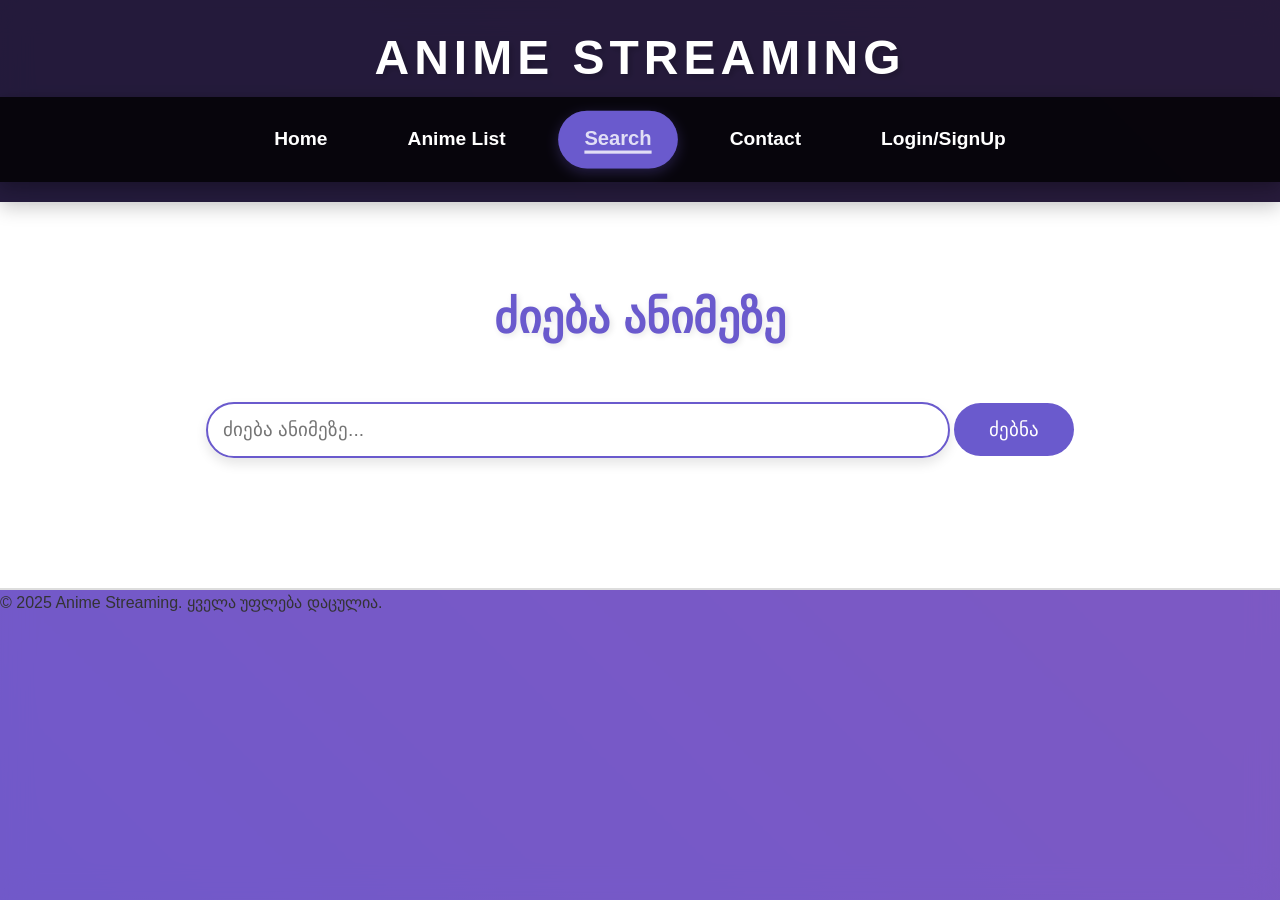
<file: search.html>
<!DOCTYPE html>
<html lang="ka">
<head>
    <meta charset="UTF-8">
    <meta name="viewport" content="width=device-width, initial-scale=1.0">
    <title>Search Anime</title>
    <link rel="stylesheet" href="search.css">
</head>
<body>
    <header>
        <h1>Anime Streaming</h1>
        <nav>
            <ul>
                <li><a href="index.html">Home</a></li>
                <li><a href="anime-list.html">Anime List</a></li>
                <li><a href="search.html" class="active">Search</a></li>
                <li><a href="contact.html">Contact</a></li>
                <li><a href="login.html">Login/SignUp</a></li>
            </ul>
        </nav>
    </header>

    <section class="search-section">
        <h2>ძიება ანიმეზე</h2>
        <input type="text" id="search-bar" placeholder="ძიება ანიმეზე...">
        <button id="search-button">ძებნა</button>
        <div id="search-results">
            <!-- Results will appear here -->
        </div>
    </section>

    <footer>
        <p>&copy; 2025 Anime Streaming. ყველა უფლება დაცულია.</p>
    </footer>

    <script src="search.js"></script>
</body>
</html>
</file>
<file: search.css>
/* Basic Reset */
* {
    margin: 0;
    padding: 0;
    box-sizing: border-box;
}

body {
    font-family: 'Arial', sans-serif;
    background: linear-gradient(45deg, #6a5acd, #9b59b6);
    background-size: 200% 200%;
    color: #333;
    line-height: 1.6;
    height: 100vh;
    overflow: hidden;
    position: relative;
    transition: background 0.3s ease;
}

/* Background Animation */
body:hover {
    background-position: right center;
}

/* Background Overlay */
body::after {
    content: '';
    position: absolute;
    top: 0;
    left: 0;
    width: 100%;
    height: 100%;
    background: rgba(106, 90, 205, 0.3);
    backdrop-filter: blur(15px);
    pointer-events: none;
    z-index: -1;
}

/* Header Styles */
header {
    background-color: rgba(0, 0, 0, 0.7);
    color: white;
    padding: 20px 0;
    text-align: center;
    box-shadow: 0 6px 18px rgba(0, 0, 0, 0.2);
    position: sticky;
    top: 0;
    z-index: 1000;
    transition: background-color 0.3s ease;
}

header h1 {
    font-size: 3em;
    font-weight: bold;
    text-transform: uppercase;
    letter-spacing: 5px;
    text-shadow: 3px 3px 6px rgba(0, 0, 0, 0.2);
}

/* Navbar Styling */
nav {
    background-color: rgba(0, 0, 0, 0.8);
    padding: 15px 0;
    box-shadow: 0 6px 18px rgba(0, 0, 0, 0.3);
    position: sticky;
    top: 0;
    z-index: 1000;
    transition: background-color 0.3s ease;
}

nav:hover {
    background-color: rgba(0, 0, 0, 0.9);
}

/* Navbar List */
nav ul {
    list-style: none;
    display: flex;
    justify-content: center;
    align-items: center;
    gap: 30px;
}

nav ul li {
    margin: 0;
    position: relative;
}

/* Navbar Links */
nav ul li a {
    text-decoration: none;
    color: #fff;
    font-size: 1.2em;
    font-weight: 600;
    padding: 12px 25px;
    border-radius: 30px;
    display: block;
    transition: all 0.3s ease;
    position: relative;
}

nav ul li a:hover, nav ul li a.active {
    background-color: #6a5acd;
    color: white;
    box-shadow: 0 4px 12px rgba(106, 90, 205, 0.3);
    transform: scale(1.05);
}

/* Hover effect on the navbar items */
nav ul li a::before {
    content: "";
    position: absolute;
    top: 0;
    left: 0;
    width: 100%;
    height: 100%;
    background-color: #6a5acd;
    border-radius: 30px;
    opacity: 0;
    transition: opacity 0.3s ease;
}

nav ul li a:hover::before {
    opacity: 0.2;
}

nav ul li a.active::before {
    opacity: 0.2;
}

/* Active link underline animation */
nav ul li a.active {
    text-decoration: underline;
    text-decoration-thickness: 3px;
    text-underline-position: under;
    color: white;
}

/* Search Section */
.search-section {
    padding: 80px 20px;
    text-align: center;
    background-color: #fff;
    border-bottom: 2px solid #ddd;
    position: relative;
}

.search-section h2 {
    font-size: 2.8em;
    color: #6a5acd;
    margin-bottom: 30px;
    text-shadow: 2px 2px 6px rgba(0, 0, 0, 0.1);
    transition: transform 0.3s ease;
}

.search-section:hover h2 {
    transform: translateY(-10px);
}

/* Search Bar */
#search-bar {
    width: 60%;
    padding: 15px;
    font-size: 1.2em;
    border-radius: 30px;
    border: 2px solid #6a5acd;
    outline: none;
    box-shadow: 0 6px 12px rgba(0, 0, 0, 0.1);
    transition: border-color 0.3s ease, box-shadow 0.3s ease;
}

#search-bar:focus {
    border-color: #5b4ca1;
    box-shadow: 0 0 15px rgba(106, 90, 205, 0.6);
}

/* Search Button */
#search-button {
    padding: 15px 35px;
    background-color: #6a5acd;
    color: white;
    font-size: 1.2em;
    border: none;
    border-radius: 30px;
    margin-top: 20px;
    cursor: pointer;
    transition: background-color 0.3s ease, transform 0.3s ease;
}

#search-button:hover {
    background-color: #5b4ca1;
    transform: scale(1.05);
}

/* Mouse move effect */
.search-section .mouse-blur {
    content: '';
    position: absolute;
    top: 0;
    left: 0;
    width: 50px;  /* Circle size */
    height: 50px;  /* Circle size */
    background-color: rgba(106, 90, 205, 0.8); /* Purple */
    border-radius: 50%;
    pointer-events: none;
    opacity: 0; /* Initially hidden */
    transition: all 0.1s ease; /* Smooth transition */
    backdrop-filter: blur(10px); /* Apply blur effect */
    transform: scale(0); /* Start from small scale */
}

/* Search Results */
#search-results {
    display: flex;
    flex-wrap: wrap;
    justify-content: center;
    gap: 30px;
    margin-top: 50px;
    opacity: 0;
    animation: fadeIn 1s forwards;
}

.search-result {
    width: 260px;
    background-color: #fff;
    border-radius: 15px;
    box-shadow: 0 6px 15px rgba(0, 0, 0, 0.1);
    overflow: hidden;
    text-align: center;
    transition: transform 0.3s ease, box-shadow 0.3s ease;
}

.search-result img {
    width: 100%;
    height: 220px;
    object-fit: cover;
}

.search-result h3 {
    margin-top: 20px;
    font-size: 1.3em;
    color: #333;
}

.search-result p {
    font-size: 1em;
    color: #666;
    margin: 15px 0;
}

.search-result a {
    display: inline-block;
    padding: 12px 25px;
    background-color: #6a5acd;
    color: white;
    text-decoration: none;
    border-radius: 30px;
    font-size: 1.1em;
    margin-bottom: 20px;
    transition: background-color 0.3s ease, transform 0.3s ease;
}

.search-result a:hover {
    background-color: #5b4ca1;
    transform: scale(1.05);
}

.search-result:hover {
    transform: translateY(-10px);
    box-shadow: 0 8px 30px rgba(0, 0, 0, 0.15);
}

/* Pagination Styles */
.pagination {
    display: flex;
    justify-content: center;
    margin-top: 50px;
}

.pagination a {
    padding: 14px 28px;
    background-color: #6a5acd;
    color: white;
    text-decoration: none;
    border-radius: 30px;
    margin: 0 10px;
    font-size: 1.1em;
    transition: background-color 0.3s ease, transform 0.3s ease;
}

.pagination a:hover {
    background-color: #5b4ca1;
    transform: scale(1.05);
}

.pagination a.active {
    background-color: #5b4ca1;
    color: #fff;
}

.pagination a.disabled {
    background-color: #ccc;
    cursor: not-allowed;
}

/* Responsive Design */
@media (max-width: 768px) {
    #search-bar {
        width: 80%;
    }

    .search-result {
        width: 100%;
    }

    header h1 {
        font-size: 2.5em;
    }

    nav ul {
        flex-direction: column;
    }

    nav ul li {
        margin-bottom: 12px;
    }

    .search-section h2 {
        font-size: 2.2em;
    }

    .pagination a {
        padding: 12px 24px;
    }
}

/* Tablet layout */
@media (min-width: 769px) and (max-width: 1024px) {
    #search-bar {
        width: 70%;
    }

    .search-result {
        width: 45%;
    }

    .pagination a {
        padding: 12px 25px;
    }
}

/* Keyframes for fadeIn */
@keyframes fadeIn {
    from {
        opacity: 0;
    }
    to {
        opacity: 1;
    }
}
</file>
